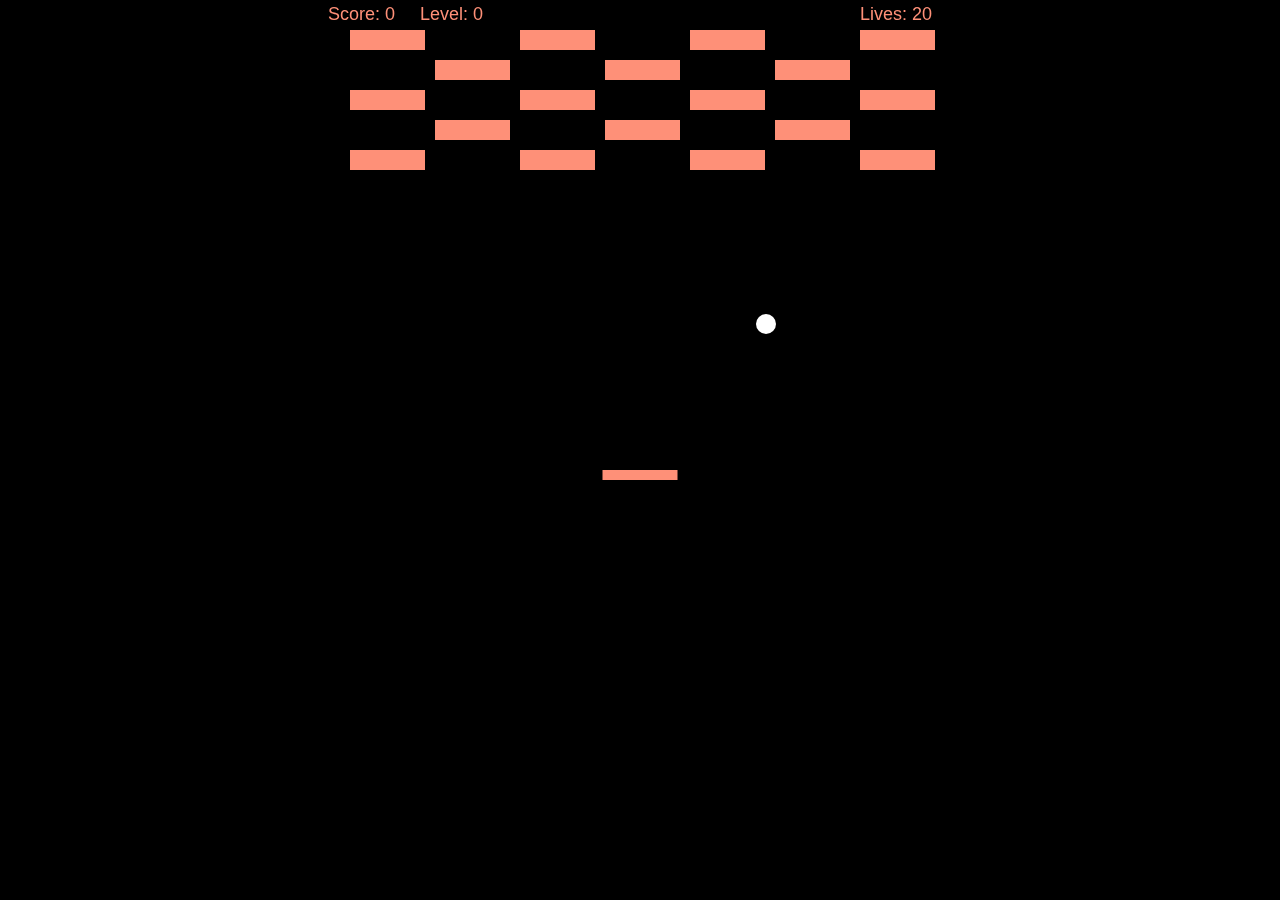
<file: Juego/index.html>
<!DOCTYPE html>
<html>
<head>
    <meta charset="utf-8" />
    <title>Gamedev Canvas Workshop - lesson 10: finishing up</title>
    <style>* { padding: 0; margin: 0; } canvas { background: #eee; display: block; margin: 0 auto; }</style>
</head>
<body bgcolor="black">

<canvas id="myCanvas" width="640" height="480" ></canvas>

<script>
	//var audio = new Audio('audio_file.mp3');
	//audio.play();

    var canvas = document.getElementById("myCanvas");
    //document.getElementById("myCanvas").style.background="url('http://www.internalvoices.org/transfile/big/4/40269_retro-gaming-wallpaper.jpg')";
    
	var arrayBackground=["url('http://www.internalvoices.org/transfile/big/4/40269_retro-gaming-wallpaper.jpg')","url('http://k41.kn3.net/taringa/4/4/7/4/1/5/9/file_mon/C46.jpg?4778')","url('http://k42.kn3.net/taringa/4/4/7/4/1/5/9/file_mon/45B.jpg?6940')"];
    var arrayColors=["#FE9078","#19A6C5","#0BB818"]; 
    var level=0;
    var op=0;
    
    var ctx = canvas.getContext("2d");
    var ballRadius = 10;
    var x = canvas.width/2;
    var y = canvas.height-30;
    var dx = 3;
    var dy = -3;
    var paddleHeight = 10;
    var paddleWidth = 75;
    var paddleX = (canvas.width-paddleWidth)/2;
    var rightPressed = false;
    var leftPressed = false;
    var brickRowCount = 7;
    var brickColumnCount = 5;
    var brickWidth = 75;
    var brickHeight = 20;
    var brickPadding = 10;
    var brickOffsetTop = 30;
    var brickOffsetLeft = 30;
    var score = 0;
    var lives = 20;
    var bricks = [];
    var numBricks=0;
    var band=1;
    var cont=0;
/*
	statusBricks();
	*/
    
	for(var c=0; c<brickColumnCount; c++) {
    	bricks[c] = [];
        for(var r=0; r<brickRowCount; r++) {
        	switch(level){
        		case 0:
		        	if (band){
		            	bricks[c][r] = { x: 0, y: 0, status: 1 };
		            	numBricks++;
		            }
		            else{
		            	bricks[c][r] = { x: 0, y: 0, status: 0 };
		            }
		            band=(!band);
		            break;
		        
		        	/*
		        default:
		        	bricks[c][r] = { x: 0, y: 0, status: 1 };
		        	numBricks++;
		        	*/
        	}
        	
    	}
	}

    document.addEventListener("keydown", keyDownHandler, false);
    document.addEventListener("keyup", keyUpHandler, false);
    document.addEventListener("mousemove", mouseMoveHandler, false);
    function keyDownHandler(e) {
        if(e.keyCode == 39) {
            rightPressed = true;
        }
        else if(e.keyCode == 37) {
            leftPressed = true;
        }
    }
    function keyUpHandler(e) {
        if(e.keyCode == 39) {
            rightPressed = false;
        }
        else if(e.keyCode == 37) {
            leftPressed = false;
        }
    }
    function mouseMoveHandler(e) {
        var relativeX = e.clientX - canvas.offsetLeft;
        if(relativeX > 0 && relativeX < canvas.width) {
            paddleX = relativeX - paddleWidth/2;
        }
    }
    function collisionDetection() {
        for(var c=0; c<brickColumnCount; c++) {
            for(var r=0; r<brickRowCount; r++) {
                var b = bricks[c][r];
                if(b.status == 1) {
                    /*
                    if(x > b.x && x < b.x+brickWidth && y > b.y && y < b.y+brickHeight)
                    */
                    if( x > b.x && x < b.x+brickWidth+(brickWidth/2) && y > b.y-(brickHeight/2) && y < b.y+brickHeight+(brickHeight/2)) 
                        
                        {
                        dy = -dy;
                        b.status = 0;
                        score++;
                        if(score == numBricks) {
                            alert("YOU WIN, CONGRATS!");
                            return 1;
                        }
                    }
                }
            }
        }
    }
    function drawBall() {
        ctx.beginPath();
        ctx.arc(x, y, ballRadius, 0, Math.PI*2);
        ctx.fillStyle ="#FFFFFF" ;
        ctx.fill();
        ctx.closePath();
    }
    function drawPaddle() {
        ctx.beginPath();
        ctx.rect(paddleX, canvas.height-paddleHeight, paddleWidth, paddleHeight);
        ctx.fillStyle = arrayColors[level];
        ctx.fill();
        ctx.closePath();
    }
    function drawBricks() {
        for(var c=0; c<brickColumnCount; c++) {
            for(var r=0; r<brickRowCount; r++) {
                if(bricks[c][r].status == 1) {
                    var brickX = (r*(brickWidth+brickPadding))+brickOffsetLeft;
                    var brickY = (c*(brickHeight+brickPadding))+brickOffsetTop;
                    bricks[c][r].x = brickX;
                    bricks[c][r].y = brickY;
                    ctx.beginPath();
                    ctx.rect(brickX, brickY, brickWidth, brickHeight);
                    ctx.fillStyle = arrayColors[level];
                    ctx.fill();
                    ctx.closePath();
                }
            }
        }
    }
    function drawScore() {
        ctx.font = "18x Arial";
        ctx.fillStyle = arrayColors[level];
        ctx.fillText("Score: "+score, 8, 20);
    }
    function drawLives() {
        ctx.font = "18px Arial";
        ctx.fillStyle = arrayColors[level];
        ctx.fillText("Lives: "+lives, canvas.width-100, 20);
    }

    function drawLevel() {
        ctx.font = "18px Arial";
        ctx.fillStyle = arrayColors[level];
        ctx.fillText("Level: "+level, 100, 20);
    }

    function statusBricks(){
           bricks=[];
       	for(var c=0; c<brickColumnCount; c++) {
        	bricks[c] = [];
	        for(var r=0; r<brickRowCount; r++) {
	        	switch(level){
			        case 1:
			        	if (cont%3==0){
							bricks[c][r] = { x: 0, y: 0, status: 1 };
							numBricks++;
			        	}
			        	else{
			        		bricks[c][r] = { x: 0, y: 0, status: 0 };
			        	}
			        	cont++;
			        	break; 
			        case 2:
			        	if (r%2==0){
							bricks[c][r] = { x: 0, y: 0, status: 1 };
							numBricks++;
			        	}
			        	else{
			        		bricks[c][r] = { x: 0, y: 0, status: 0 };
			        	}
			        	//cont++;
			        	break; 
	        	}
	        	
        	}
    	}
}

    function levelUp(){
        alert("Sube de nivel");
        level++;
        dx+=dx/2;
        dy+=dy/2;
        /*
		if(dx){
			dx-=2;
		}
		else{
			dx+=2;
		}
		if(dy){
			dy-=2;
		}
		else{
			dy+=2;
		}	*/
		x = canvas.width/2;
        y = canvas.height-30;
		cont=0;
        numBricks=0;
        lives+=10;
        brickColumnCount+=2;
        brickRowCount+=3;
        score=0;
        canvas.width+=280;
        canvas.height+=100;
        statusBricks();
    }



    function draw() {
    document.getElementById("myCanvas").style.width=canvas.width;
	document.getElementById("myCanvas").style.background= arrayBackground[level];
	//document.getElementById("myCanvas").style.background.width=100%;
        ctx.clearRect(0, 0, canvas.width, canvas.height);
        drawBricks();
        drawBall();
        drawPaddle();
        drawScore();
        drawLives();
		drawLevel();
        
        op=collisionDetection();
        if(op===1){
            levelUp();
        }

        if(level>2){
            alert("YOU WIN, CONGRATS!");
            document.location.reload();
        }
        if(x + dx > canvas.width-ballRadius || x + dx < ballRadius) {
            dx = -dx;
        }
        if(y + dy < ballRadius) {
            dy = -dy;
        }
        else if(y + dy > canvas.height-ballRadius) {
            if(x > paddleX && x < paddleX + paddleWidth) {
                dy = -dy;
            }
            else {
                lives--;
                if(!lives) {
                    alert("GAME OVER");
                    document.location.reload();
                }
                else {
                    x = canvas.width/2;
                    y = canvas.height-30;

                    //dx = 3;
			
				dy = -dy;
			

                    paddleX = (canvas.width-paddleWidth)/2;
                }
            }
        }
        if(rightPressed && paddleX < canvas.width-paddleWidth) {
            paddleX += 7;
        }
        else if(leftPressed && paddleX > 0) {
            paddleX -= 7;
        }
        x += dx;
        y += dy;
        requestAnimationFrame(draw);
    }
    draw();
</script>

</body>
</html>
</file>
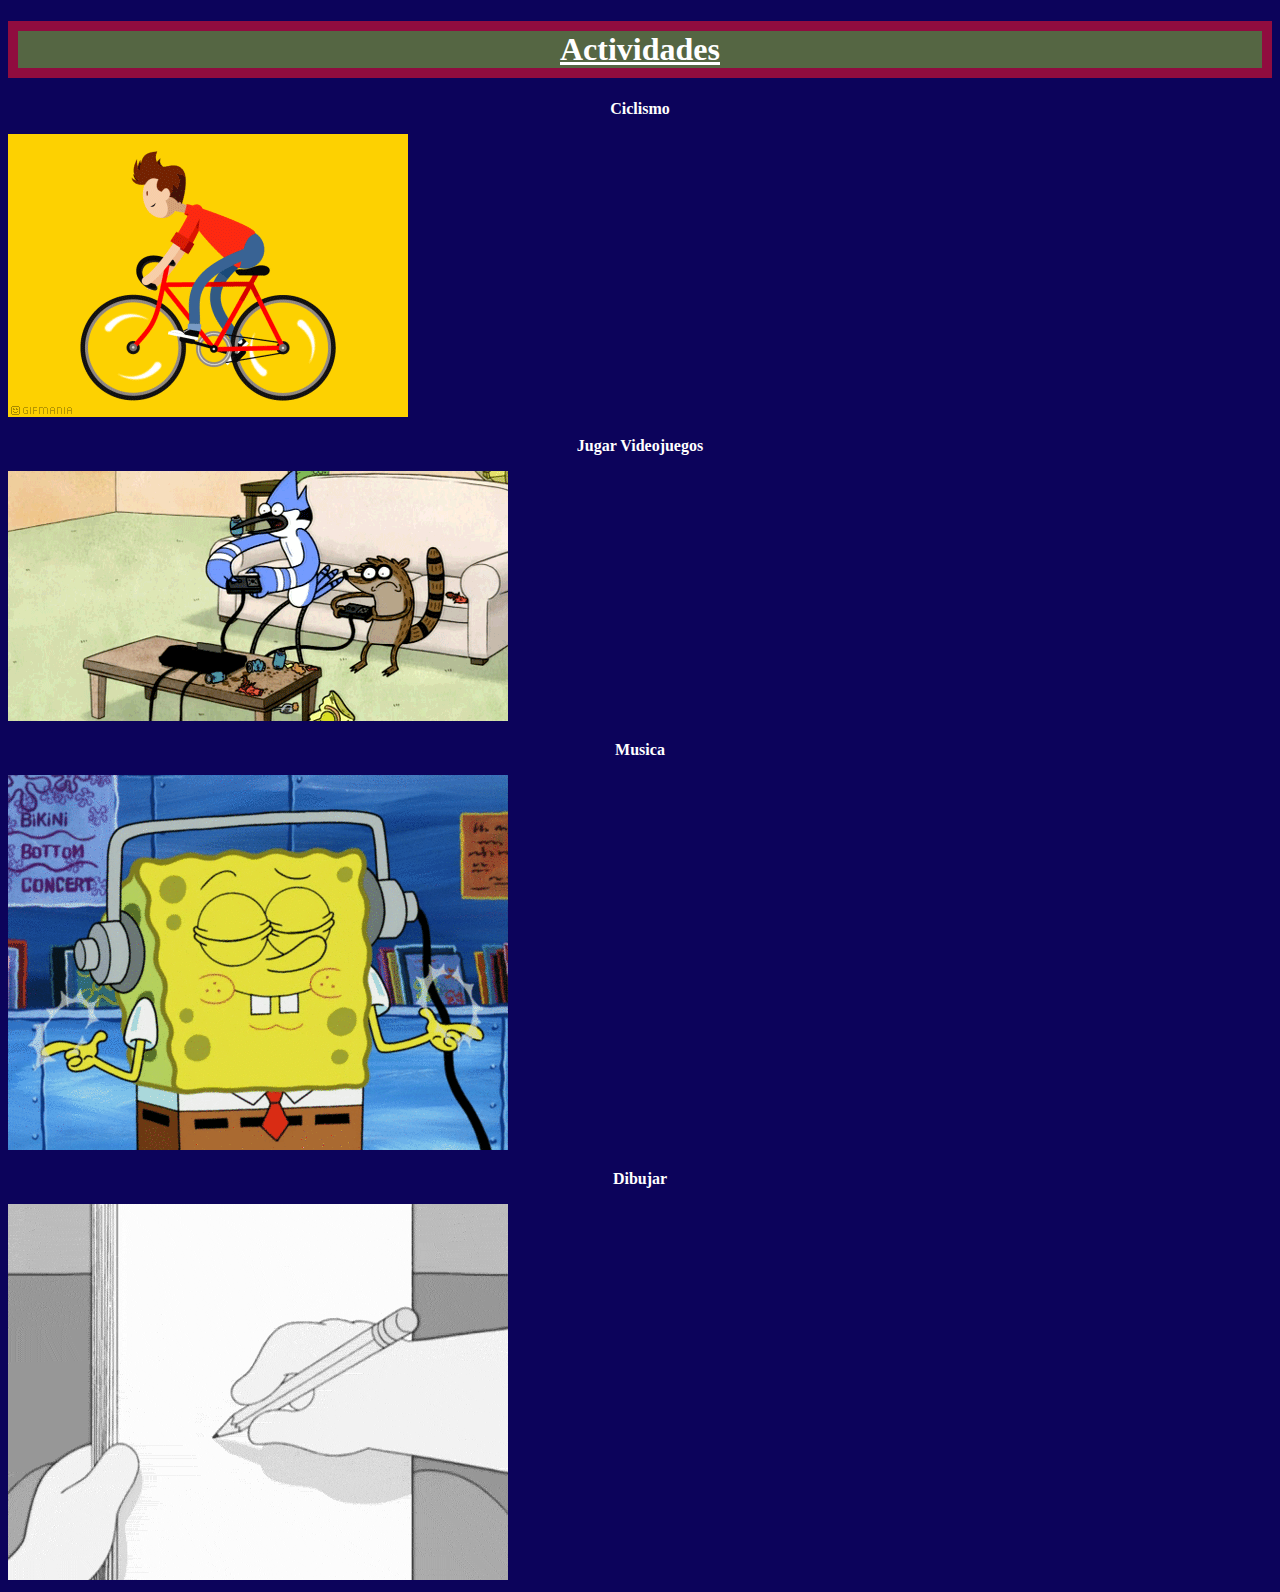
<file: Actividades.html>
<!DOCTYPE html>
<html>
<head>
	<title>Actividades</title>	
	<link rel="stylesheet" type="text/css" href="estilo.css">

</head>
<body>
	<h1 align="Center"><u> Actividades</u></h1>
	<p align="Center"> <strong>Ciclismo</strong></p>
	<img src="Imagenes/Ciclismo.jpg"/>	
	<p align="Center"> <strong>Jugar Videojuegos</strong></p>
	<img src="Imagenes/Video.gif"/>	
	<p align="Center"> <strong>Musica</strong></p>
	<img src="Imagenes/Musica.gif"/>	
	<p align="Center"> <strong>Dibujar</strong></p>
	<img src="Imagenes/Dibujar.gif"/>	



</body>
</html>
</file>
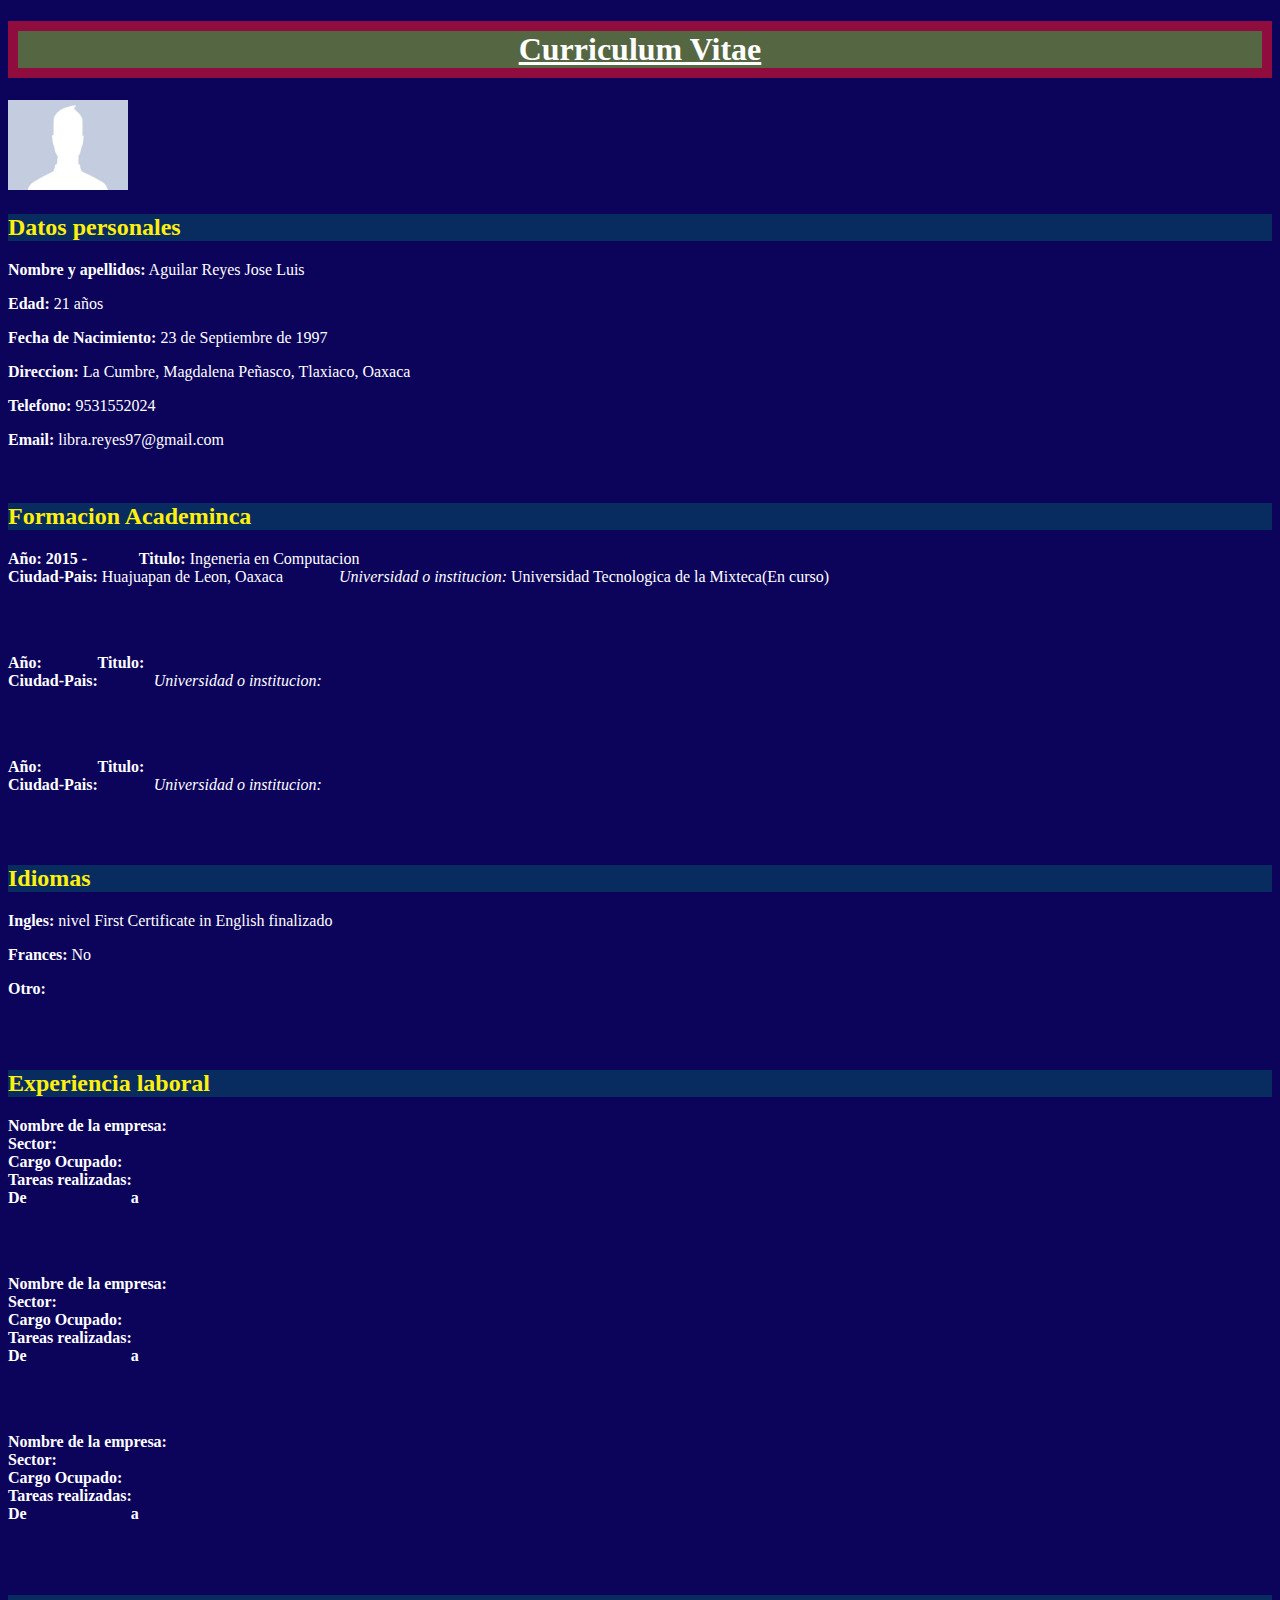
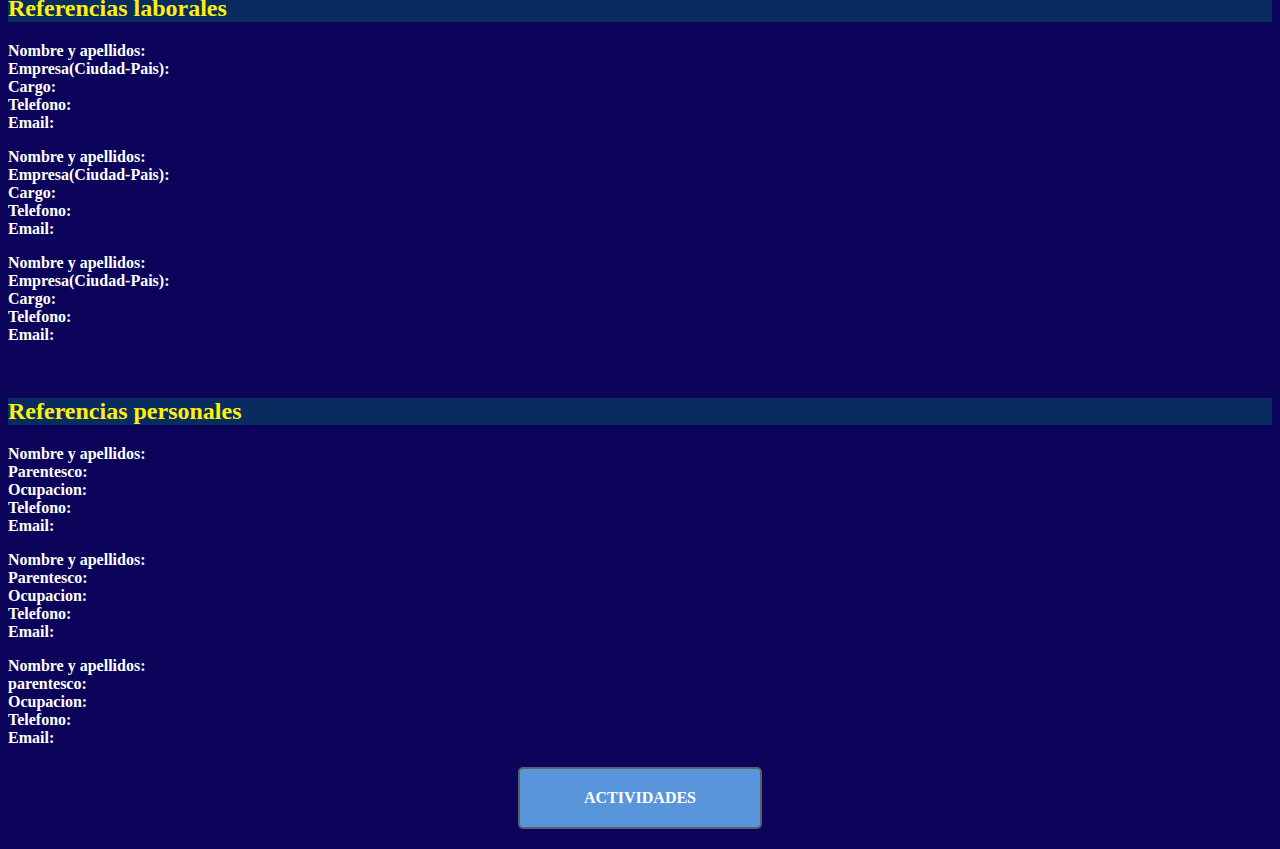
<file: Curriculum.html>
<!DOCTYPE html>
<html>
<head>
	<title>CURRICULUM VITAE</title>
	<link rel="stylesheet" type="text/css" href="estilo.css">

</head>
<body>
	<h1 align="Center"><u> Curriculum Vitae</u></h1>
	
	<img src="perfil.jpg" width="120" height="90">


	<h2>Datos personales</h2>
	<p><b>Nombre y apellidos:</b> Aguilar Reyes Jose Luis</p>
	<p><b>Edad:</b> 21 años</p>
	<p><b>Fecha de Nacimiento:</b> 23 de Septiembre de 1997</p>
	<p><b>Direccion: </b>La Cumbre, Magdalena Peñasco, Tlaxiaco, Oaxaca</p>
	<p><b>Telefono:</b> 9531552024</p>
	<p><b>Email:</b> libra.reyes97@gmail.com</p>
	<br>
	<h2>Formacion Academinca</h2>
	<p><b>Año:   2015 -&nbsp;&nbsp;&nbsp;&nbsp;&nbsp;&nbsp;&nbsp;&nbsp;&nbsp;&nbsp;&nbsp;&nbsp;	Titulo:</b> Ingeneria en Computacion<br>
		<b>Ciudad-Pais: </b> Huajuapan de Leon, Oaxaca  &nbsp;&nbsp;&nbsp;&nbsp;&nbsp;&nbsp;&nbsp;&nbsp;&nbsp;&nbsp;&nbsp;&nbsp;<i> Universidad o institucion:</i>  Universidad Tecnologica de la Mixteca(En curso)</p>
	<br>
	<br>
	<p><b>Año:   &nbsp;&nbsp;&nbsp;&nbsp;&nbsp;&nbsp;&nbsp;&nbsp;&nbsp;&nbsp;&nbsp;&nbsp;	Titulo:</b><br>
		<b>Ciudad-Pais:</b>    &nbsp;&nbsp;&nbsp;&nbsp;&nbsp;&nbsp;&nbsp;&nbsp;&nbsp;&nbsp;&nbsp;&nbsp; <i>Universidad o institucion:</i> </p>
	<br>
	<br>
	<p><b>Año:   &nbsp;&nbsp;&nbsp;&nbsp;&nbsp;&nbsp;&nbsp;&nbsp;&nbsp;&nbsp;&nbsp;&nbsp;	Titulo:</b><br>
		<b>Ciudad-Pais:</b>    &nbsp;&nbsp;&nbsp;&nbsp;&nbsp;&nbsp;&nbsp;&nbsp;&nbsp;&nbsp;&nbsp;&nbsp;<i> Universidad o institucion: </i></p>
	
	<br>
	<br>
	<h2>Idiomas<br></h2>
	<p><b>Ingles: </b>nivel First Certificate in English finalizado</p>
	<p><b>Frances:</b> No</p>
	<p><b>Otro:</b></p>
	<br>
	<br>
	<h2>Experiencia laboral</h2>
	<p><b>Nombre de la empresa: <br>Sector:<br>Cargo Ocupado:<br>Tareas realizadas:<br>De &nbsp;&nbsp;&nbsp;&nbsp;&nbsp;&nbsp;&nbsp;&nbsp;&nbsp;&nbsp;&nbsp;&nbsp;&nbsp;&nbsp;&nbsp;&nbsp;&nbsp;&nbsp;&nbsp;&nbsp;&nbsp;&nbsp;&nbsp;&nbsp; a&nbsp;&nbsp;&nbsp;&nbsp;&nbsp;&nbsp;&nbsp;&nbsp;&nbsp;&nbsp;&nbsp;&nbsp;&nbsp;&nbsp;&nbsp;&nbsp;&nbsp;&nbsp;&nbsp;&nbsp;&nbsp;&nbsp;&nbsp;&nbsp;</b></p>
	<br>
	<br>	
	<p><b>Nombre de la empresa: <br>Sector:<br>Cargo Ocupado:<br>Tareas realizadas:<br>De &nbsp;&nbsp;&nbsp;&nbsp;&nbsp;&nbsp;&nbsp;&nbsp;&nbsp;&nbsp;&nbsp;&nbsp;&nbsp;&nbsp;&nbsp;&nbsp;&nbsp;&nbsp;&nbsp;&nbsp;&nbsp;&nbsp;&nbsp;&nbsp; a&nbsp;&nbsp;&nbsp;&nbsp;&nbsp;&nbsp;&nbsp;&nbsp;&nbsp;&nbsp;&nbsp;&nbsp;&nbsp;&nbsp;&nbsp;&nbsp;&nbsp;&nbsp;&nbsp;&nbsp;&nbsp;&nbsp;&nbsp;&nbsp;</b></p>
	<br>
	<br>	
	<p><b>Nombre de la empresa: <br>Sector:<br>Cargo Ocupado:<br>Tareas realizadas:<br>De &nbsp;&nbsp;&nbsp;&nbsp;&nbsp;&nbsp;&nbsp;&nbsp;&nbsp;&nbsp;&nbsp;&nbsp;&nbsp;&nbsp;&nbsp;&nbsp;&nbsp;&nbsp;&nbsp;&nbsp;&nbsp;&nbsp;&nbsp;&nbsp; a&nbsp;&nbsp;&nbsp;&nbsp;&nbsp;&nbsp;&nbsp;&nbsp;&nbsp;&nbsp;&nbsp;&nbsp;&nbsp;&nbsp;&nbsp;&nbsp;&nbsp;&nbsp;&nbsp;&nbsp;&nbsp;&nbsp;&nbsp;&nbsp;</b></p>
	<br>
	<br>	
	<h2>Referencias laborales</h2>
	<b><p>Nombre y apellidos:<br>Empresa(Ciudad-Pais):<br>Cargo:<br>Telefono:<br>Email:<br></p>
	<p>Nombre y apellidos:<br>Empresa(Ciudad-Pais):<br>Cargo:<br>Telefono:<br>Email:<br></p>
	<p>Nombre y apellidos:<br>Empresa(Ciudad-Pais):<br>Cargo:<br>Telefono:<br>Email:<br></p></b>
	<br>
	<h2>Referencias personales</h2>
	<b><p>Nombre y apellidos:<br>Parentesco:<br>Ocupacion:<br>Telefono:<br>Email:<br></p>
	<p>Nombre y apellidos:<br>Parentesco:<br>Ocupacion:<br>Telefono:<br>Email:<br></p>
	<p>Nombre y apellidos:<br>parentesco:<br>Ocupacion:<br>Telefono:<br>Email:<br></p></b>
	
	 <a class='button' href="Actividades.html"> ACTIVIDADES</a> 

</body>
</html>
</file>
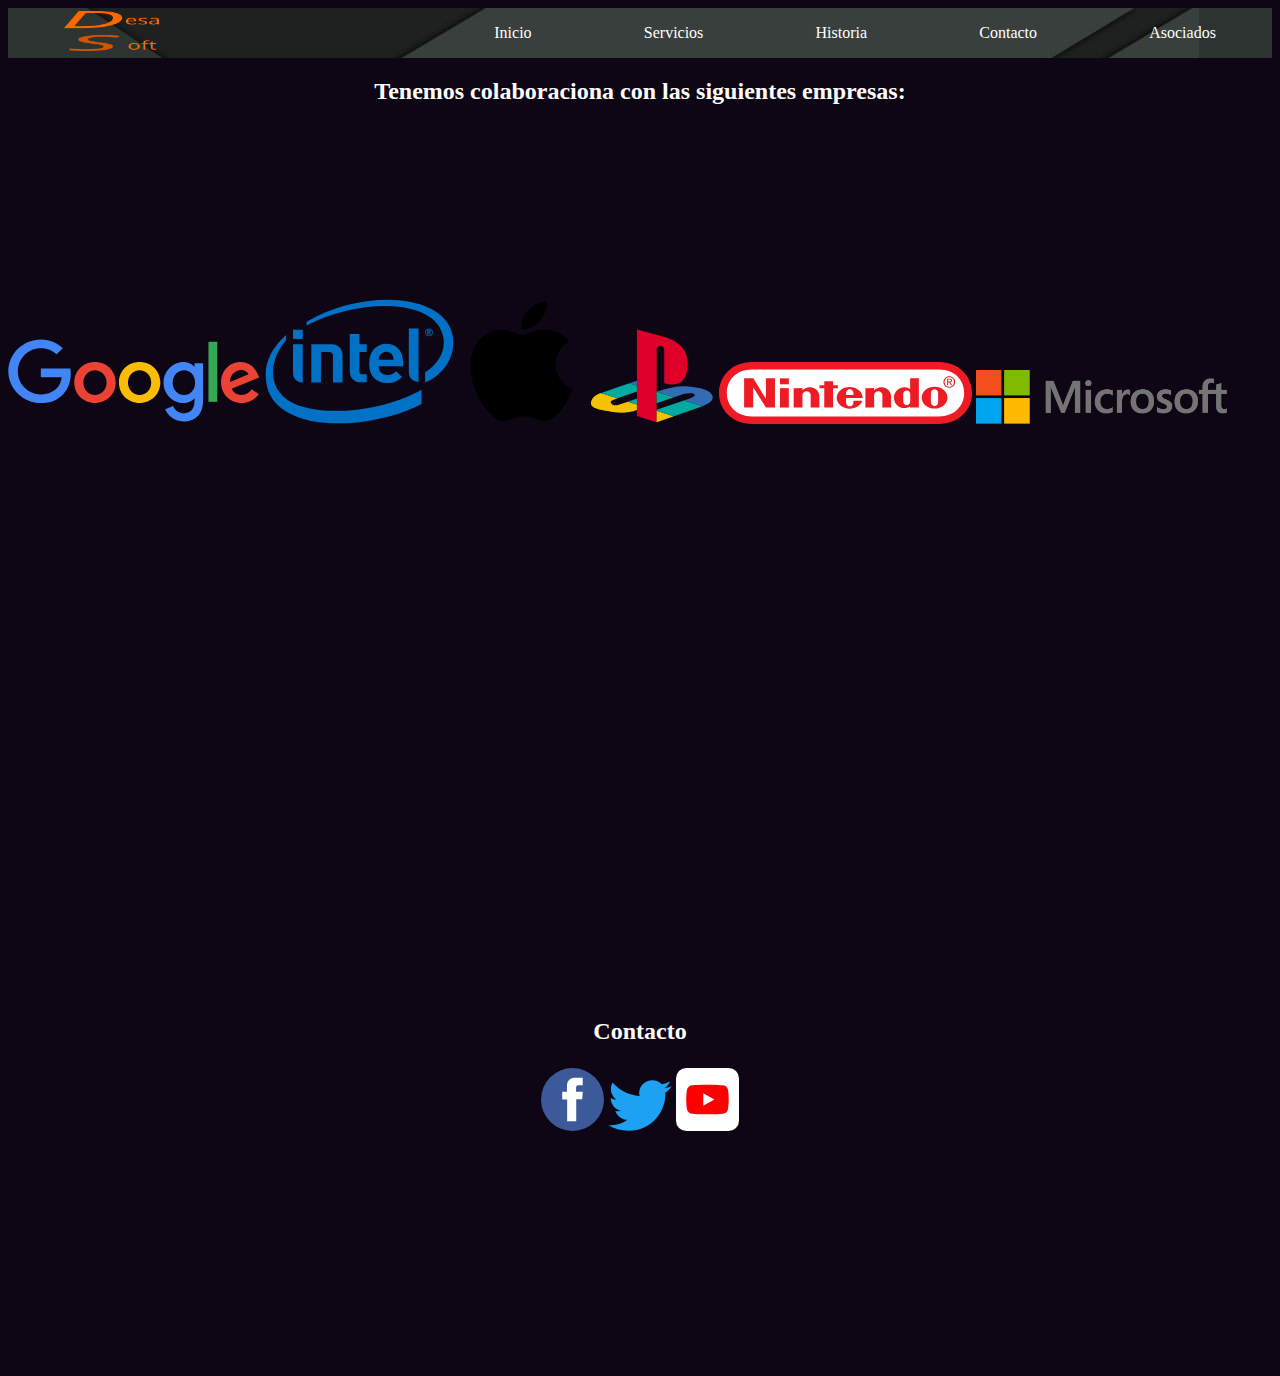
<file: Entrega-Parcial1/PaginaWeb/Asociados.html>
<!DOCTYPE html>
<html lang="es">
<head >
    <meta charset="UTF-8">
    <title>Asociados</title>
    <link rel="stylesheet" href="styles.css">
</head>
<body>
<div class="Menu">
    <div class="Logo"> <img src="Images/Logo.png" style="width: 30%"> </div>
    <div class="button"><a href="Principal.html" >Inicio</a> </div>
    <div class="button"><a href="Servicios.html">  Servicios</a></div>
    <div class="button"> <a href="Historia.html"> Historia </a></div>
    <div class="button"> <a href="#Conta"> Contacto </a></div>
    <div class="button">  <a href="Asociados.html">Asociados</a> </div>


</div>

<div style="height: 20px; color: white"><h2 align="center"> Tenemos colaboraciona con las siguientes empresas:</h2></div>


<div style="width: auto; height: 200px"></div>
<div class="Asociacion">
    <a href="https://www.google.com"> <img src="Images/Google.svg" style="width: 20%"></a>
    <a href="https://www.intel.la"> <img src="Images/Intel-logo.svg" style="width: 15%"></a>
    <a href="https://www.apple.com/mx/"> <img src="Images/Apple.svg" style="width: 10%"></a>
    <a href="https://www.playstation.com/es-mx/"> <img src="Images/Playstation_logo_colour.svg" style="width: 10%"></a>
    <a href="https://www.nintendo.es/"> <img src="Images/Nintendo_red_logo.svg" style="width: 20%"></a>
    <a href="https://www.microsoft.com/es-mx"> <img src="Images/Microsoft.png" style="width: 20%"></a>


</div>



<div class="Contactanos" > <a name="Conta"><h2> Contacto</h2></a> <br/> <br/></div>
<div class="Cont2" align="center"> <a href="http://www.facebook.com" > <img src="Images/facebook-3.svg"> </a>
    <a href="http://www.twitter.com" > <img src="Images/Twitter_Bird.svg"> </a>
    <a href="http://www.youtube.com" > <img src="Images/YT.svg"> </a>
</div>




</body>
</html>
</file>
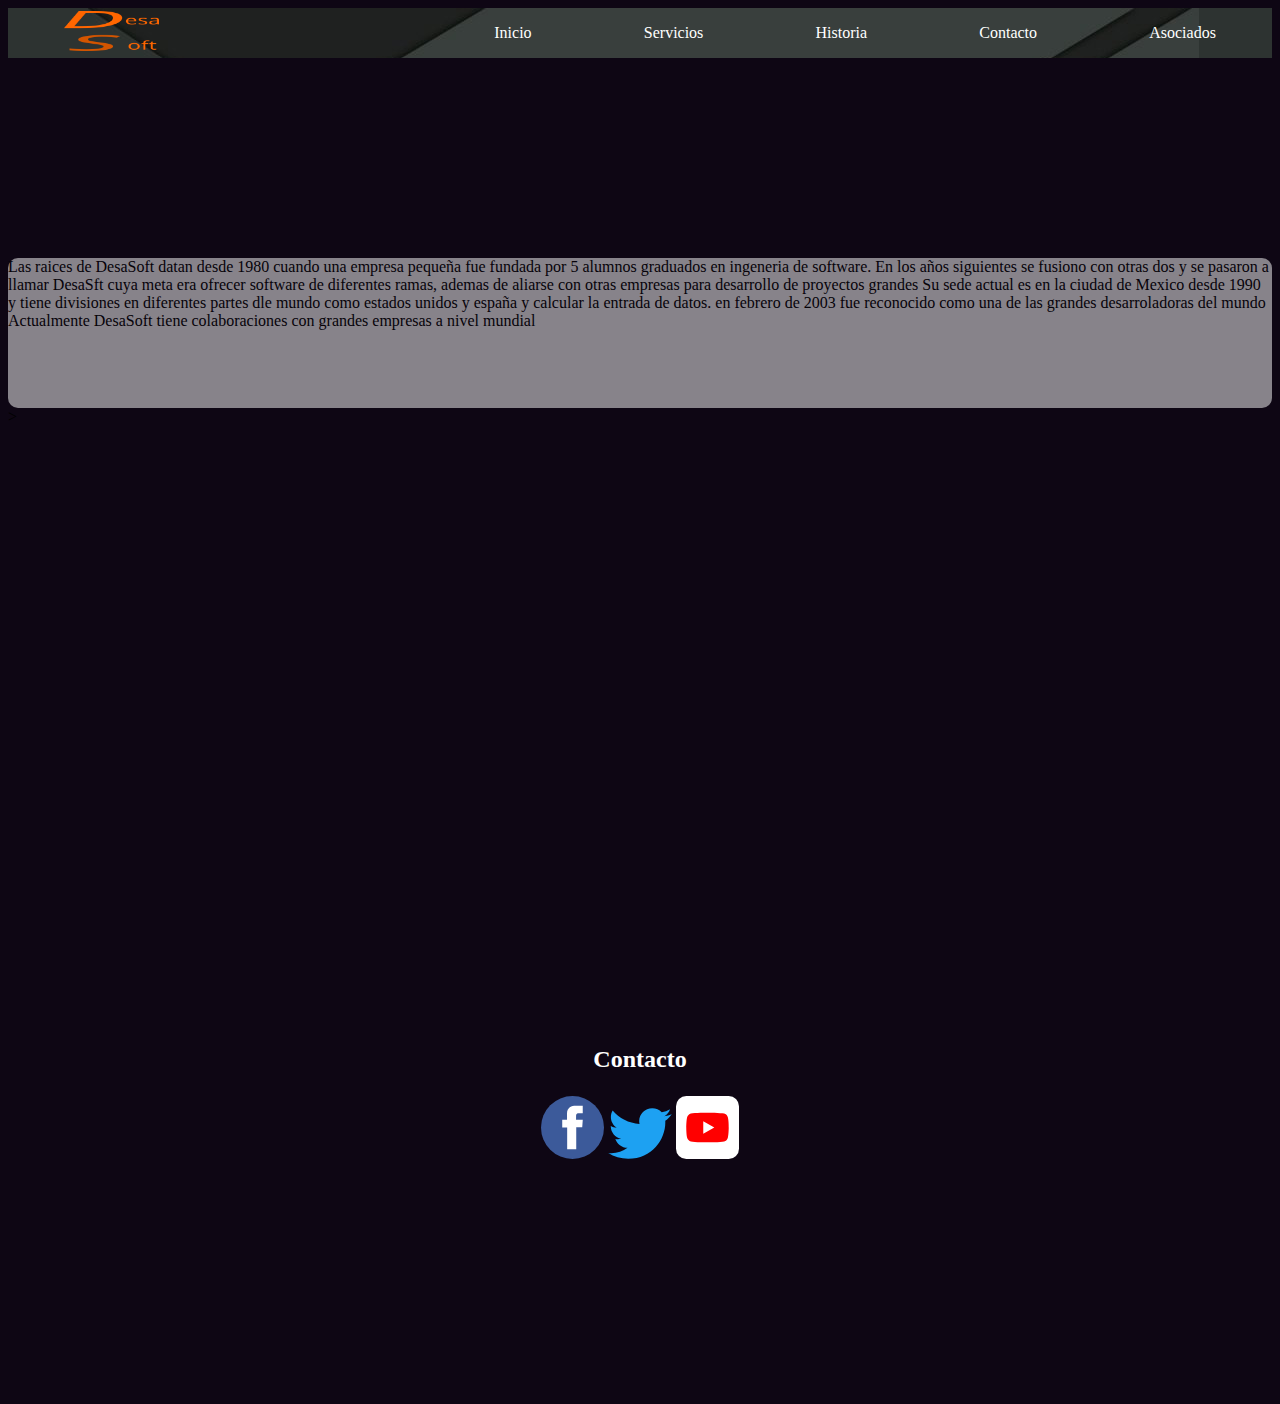
<file: Entrega-Parcial1/PaginaWeb/Historia.html>
<!DOCTYPE html>
<html lang="es">
<head >
    <meta charset="UTF-8">
    <title>Historia</title>
    <link rel="stylesheet" href="styles.css">
</head>
<body>
<div class="Menu">
    <div class="Logo"> <img src="Images/Logo.png" style="width: 30%"> </div>
    <div class="button"><a href="Principal.html" >Inicio</a> </div>
    <div class="button"><a href="Servicios.html">  Servicios</a></div>
    <div class="button"> <a href="Historia.html"> Historia </a></div>
    <div class="button"> <a href="#Conta"> Contacto </a></div>
    <div class="button">  <a href="Asociados.html">Asociados</a> </div>


</div>
<div style="width: auto; height: 200px"></div>

<div class="Texto1">  Las raices de DesaSoft datan desde 1980 cuando una empresa pequeña fue fundada por 5 alumnos graduados en ingeneria de software.
    En los años siguientes se fusiono con otras dos y se pasaron a llamar DesaSft cuya meta era ofrecer software de diferentes ramas,
    ademas de aliarse con otras empresas para desarrollo de proyectos grandes

    Su sede actual es en la ciudad de Mexico desde 1990 y tiene divisiones en diferentes partes dle mundo como estados unidos y españa y calcular la entrada de datos.

    en febrero de 2003 fue reconocido como una de las grandes desarroladoras del mundo

    Actualmente DesaSoft tiene colaboraciones con grandes empresas a nivel mundial </div>>

<div style="width: auto; height: 600px"></div>

<div class="Contactanos" > <a name="Conta"><h2> Contacto</h2></a> <br/> <br/></div>
<div class="Cont2" align="center"> <a href="http://www.facebook.com" > <img src="Images/facebook-3.svg"> </a>
    <a href="http://www.twitter.com" > <img src="Images/Twitter_Bird.svg"> </a>
    <a href="http://www.youtube.com" > <img src="Images/YT.svg"> </a>
</div>



</body>
</html>
</file>
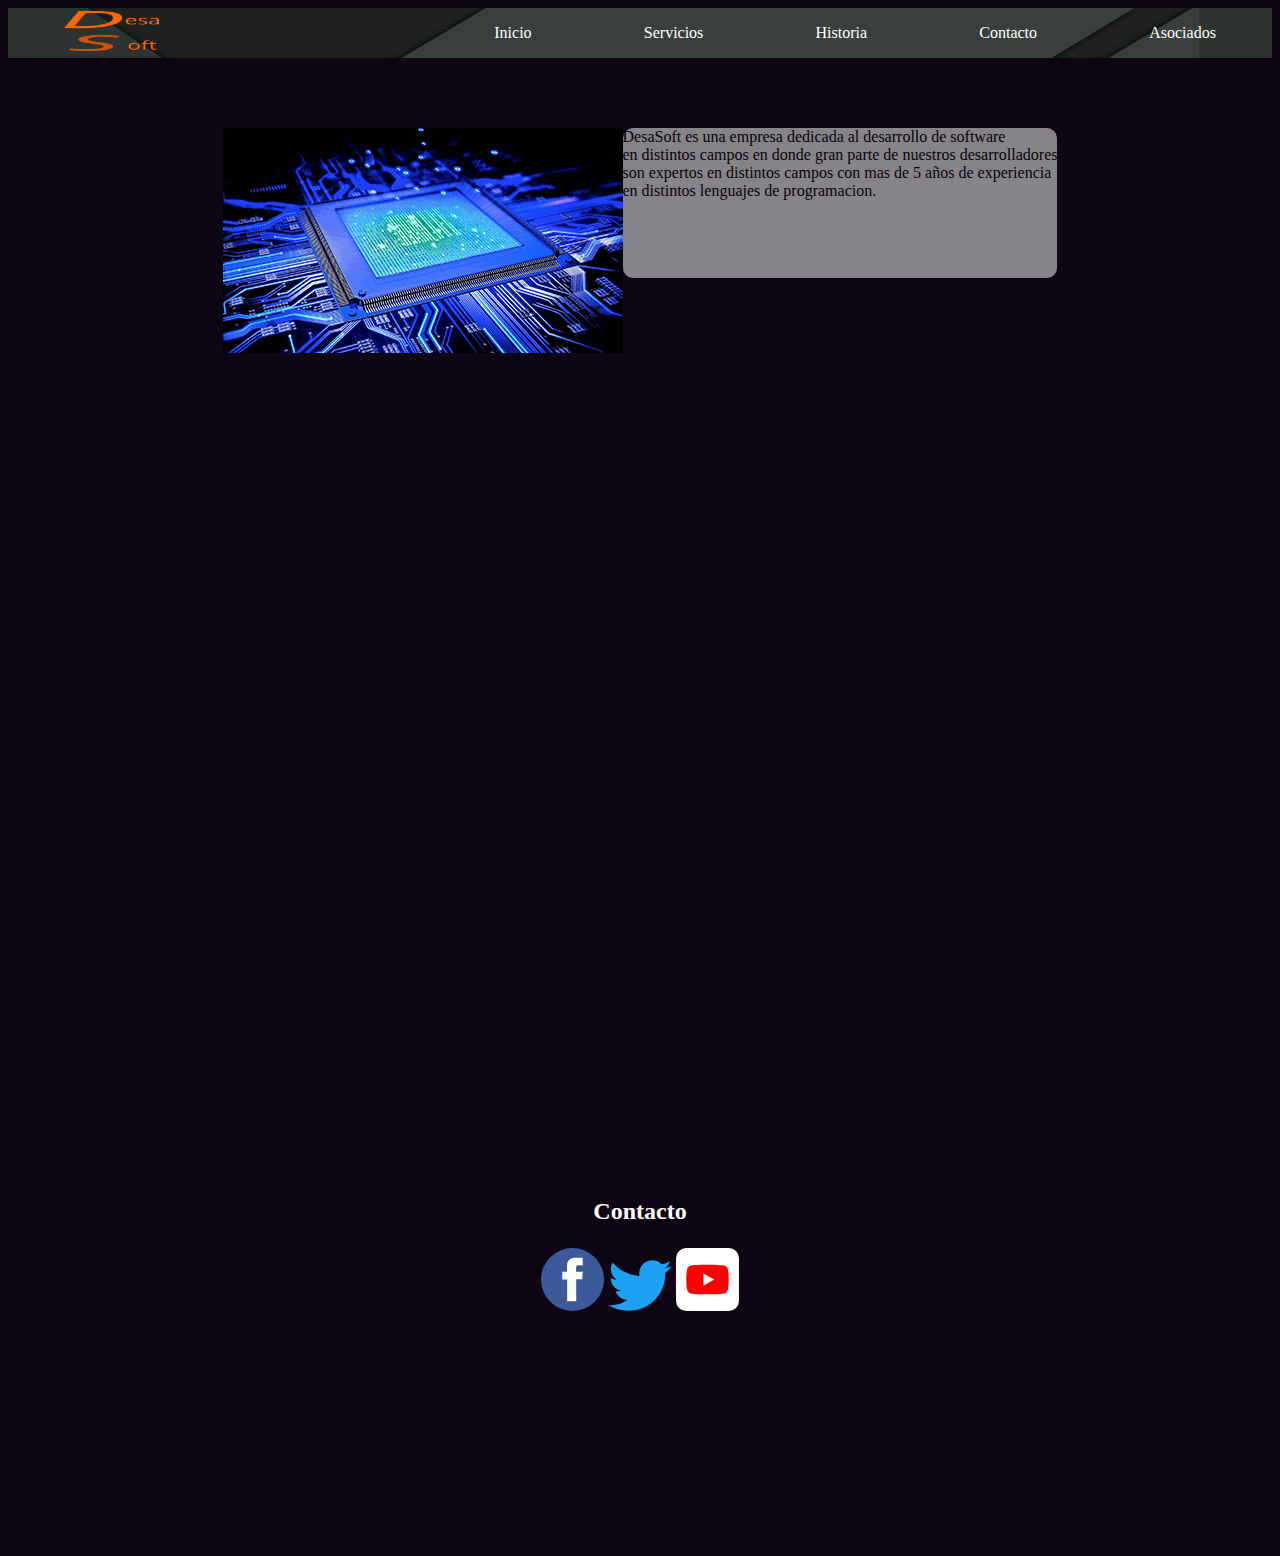
<file: Entrega-Parcial1/PaginaWeb/Principal.html>
<!DOCTYPE html>
<html lang="es">
<head >
    <meta charset="UTF-8">
    <title>Inicio</title>
    <link rel="stylesheet" href="styles.css">
</head>
<body>
<div class="Menu">
    <div class="Logo"> <img src="Images/Logo.png" style="width: 30%"> </div>
    <div class="button"><a href="Principal.html" >Inicio</a> </div>
    <div class="button"><a href="Servicios.html">  Servicios</a></div>
    <div class="button"> <a href="Historia.html"> Historia </a></div>
    <div class="button"> <a href="#Conta"> Contacto </a></div>
    <div class="button"> <a href="Asociados.html"> Asociados </a></div>


</div>
<div class="Principal" >
<div class="cuerpo3">
    <div class="Imagen"> <img src="Images/Imagen.gif" style="width: 100%"></div>
    <div class="Texto1"> DesaSoft es una empresa dedicada al desarrollo de software <br/>en distintos campos
        en donde gran parte de nuestros desarrolladores <br/>son expertos en distintos campos con mas de 5 años de experiencia<br/>
        en distintos lenguajes de programacion.
    </div>
</div>
</div>
<div style="height: 500px"></div>

<div class="Contactanos" > <a name="Conta"><h2> Contacto</h2></a> <br/> <br/></div>
<div class="Cont2" align="center"> <a href="http://www.facebook.com" > <img src="Images/facebook-3.svg"> </a>
    <a href="http://www.twitter.com" > <img src="Images/Twitter_Bird.svg"> </a>
    <a href="http://www.youtube.com" > <img src="Images/YT.svg"> </a>
</div>



</body>
</html>
</file>
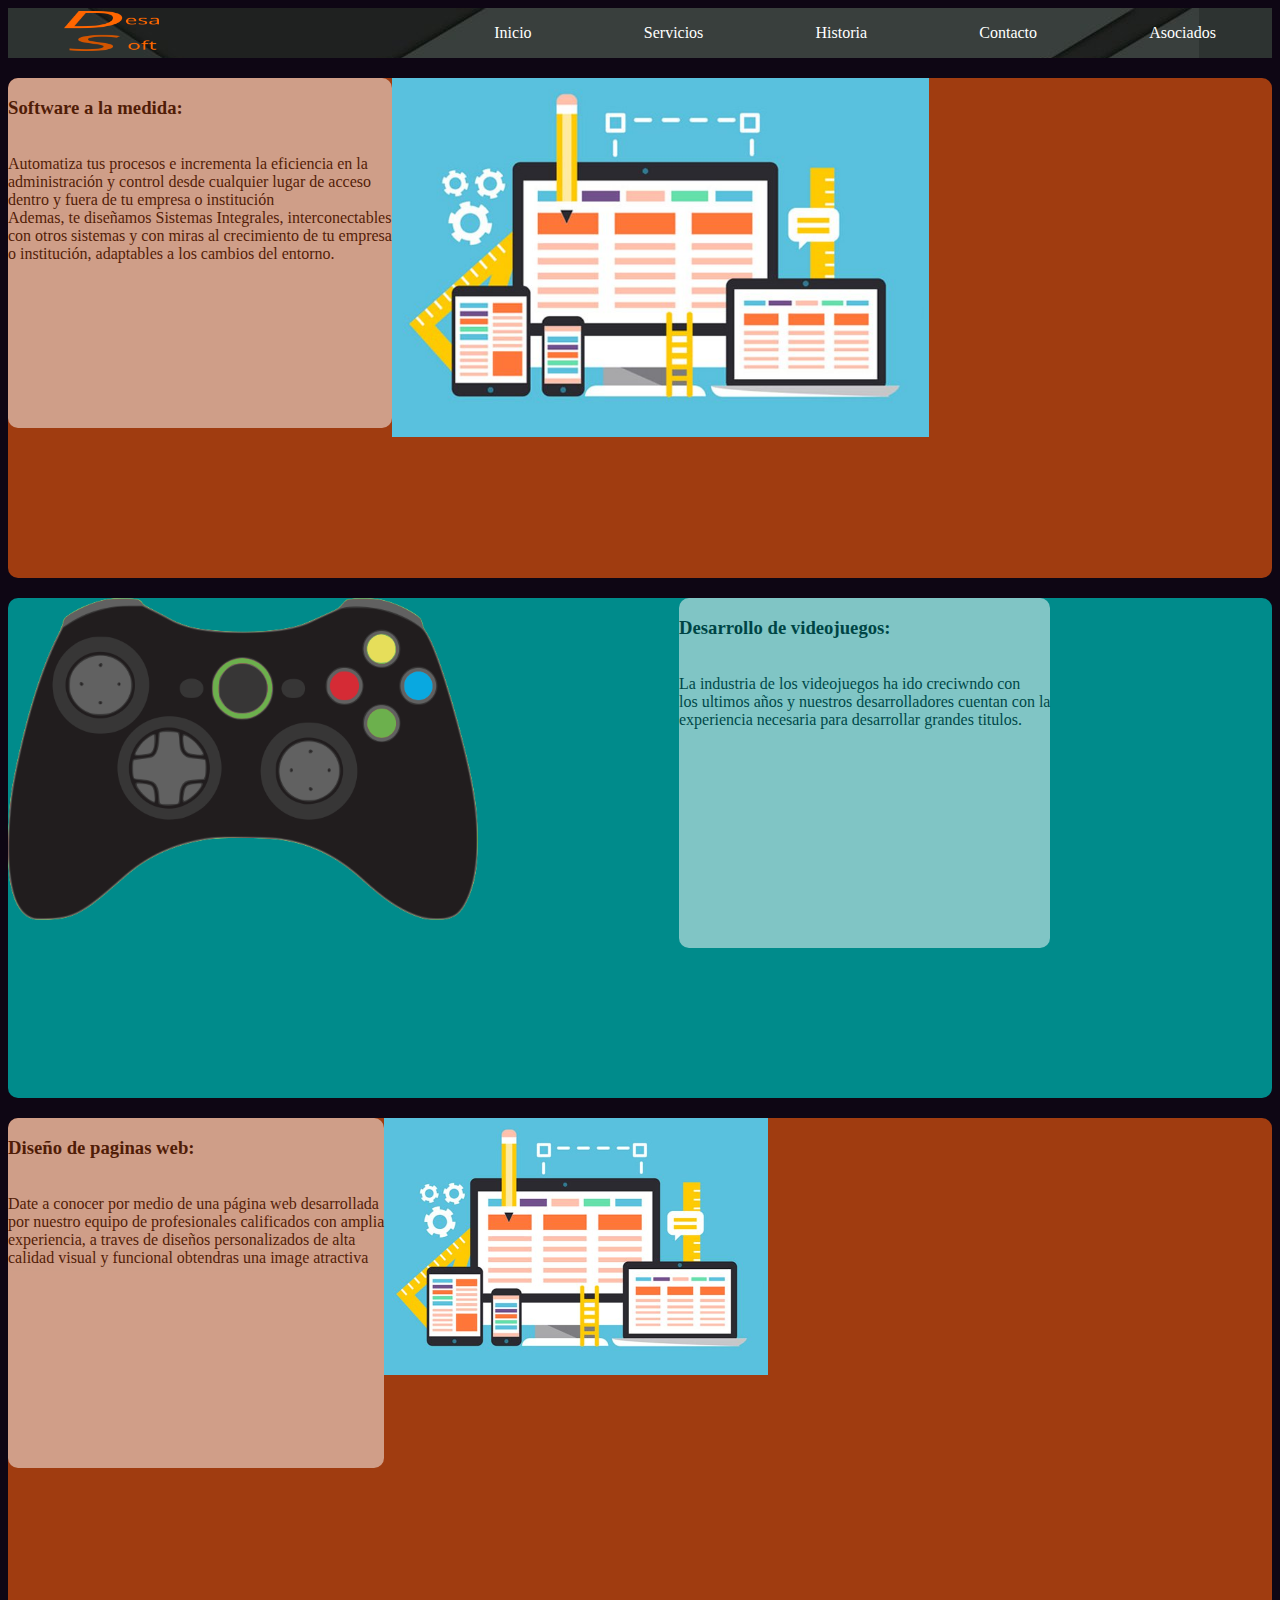
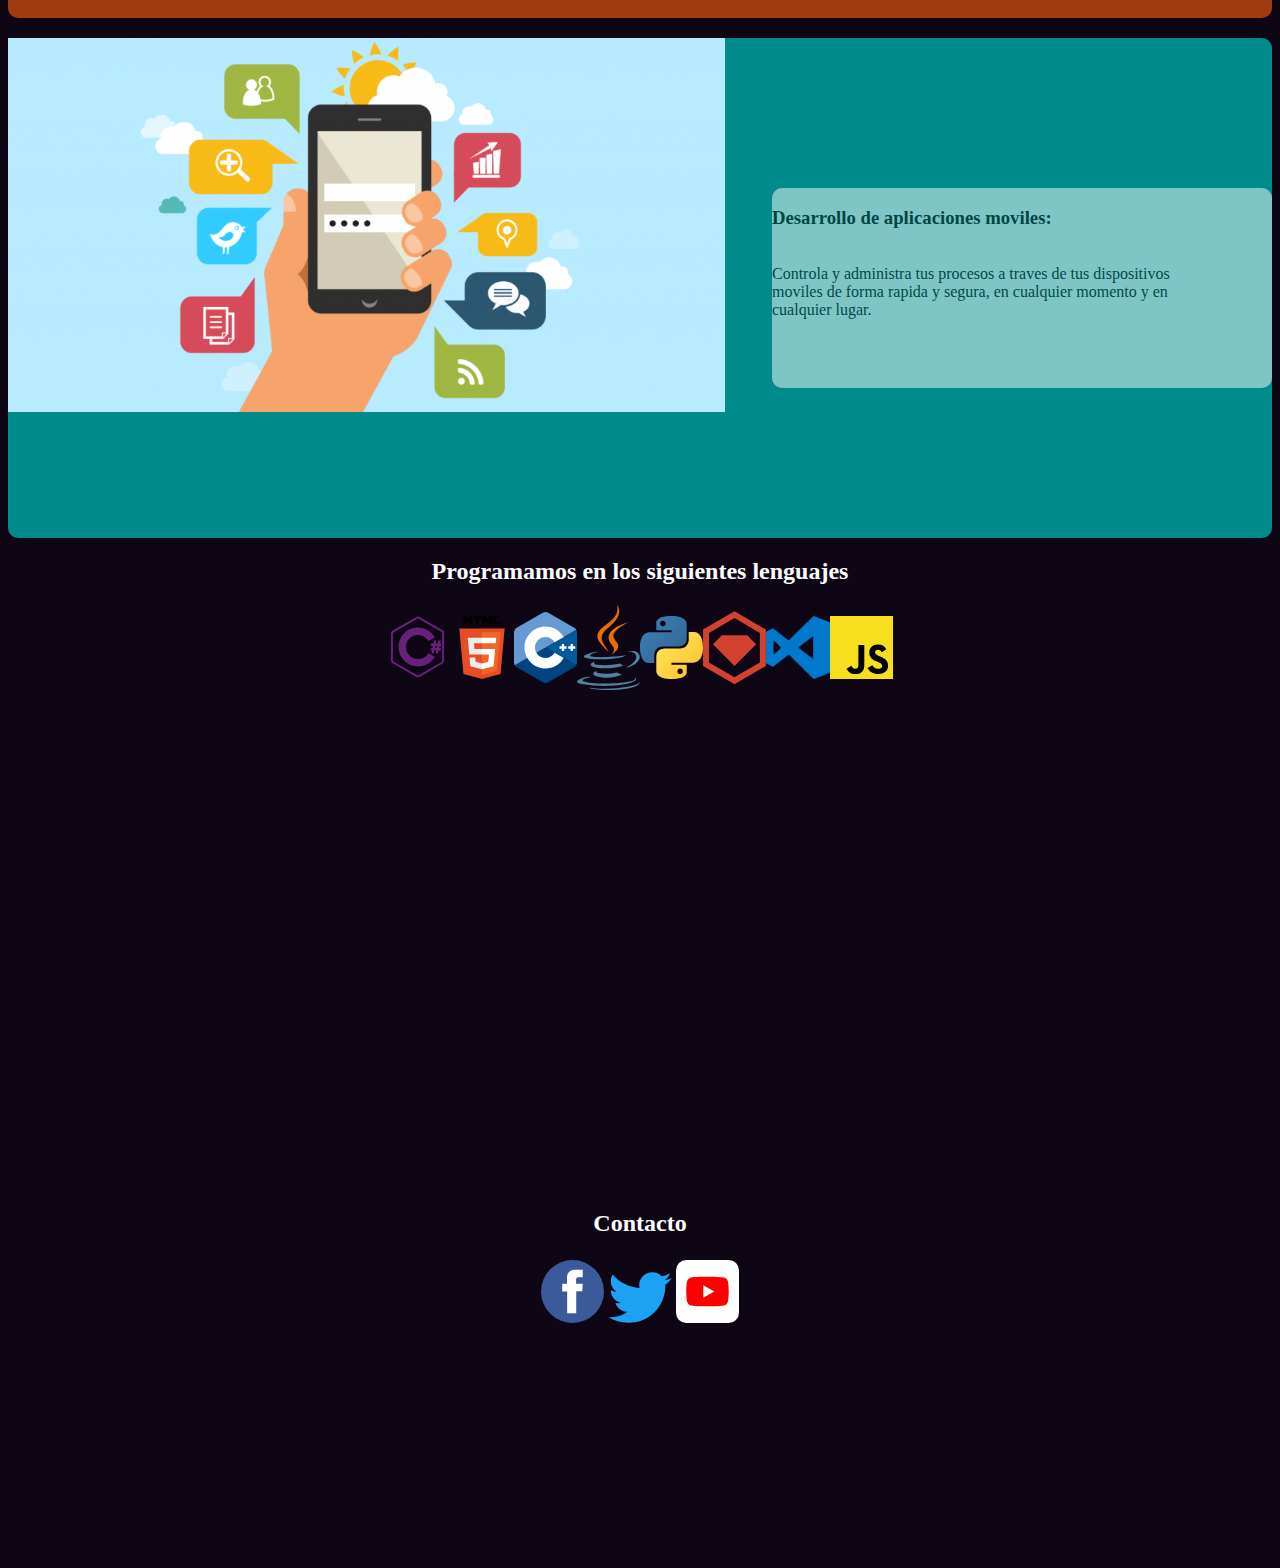
<file: Entrega-Parcial1/PaginaWeb/Servicios.html>
<!DOCTYPE html>
<html lang="es">
<head >
    <meta charset="UTF-8">
    <title>Servicios</title>
    <link rel="stylesheet" href="styles.css">
</head>
<body>
<div class="Menu">
    <div class="Logo"> <img src="Images/Logo.png" style="width: 30%"> </div>
    <div class="button"><a href="Principal.html" >Inicio</a> </div>
    <div class="button"><a href="Servicios.html">  Servicios</a></div>
    <div class="button"> <a href="Historia.html"> Historia </a></div>
    <div class="button"> <a href="#Conta"> Contacto </a></div>
    <div class="button"> <a href="Asociados.html"> Asociados </a> </div>

</div>


<div class="cuerpo">
    <div class="Texto2" > <h3>Software a la medida:</h3><br/>Automatiza tus procesos e incrementa la eficiencia en la <br/>
        administración y control desde cualquier lugar de acceso <br/>dentro y fuera de tu empresa o institución<br/>
        Ademas, te diseñamos Sistemas Integrales, interconectables <br/>con otros sistemas y con miras al crecimiento de tu empresa <br/>
        o institución, adaptables a los cambios del entorno.
        <br/>
    </div>
    <div class="Imagen"> <img src="Images/WebDesign.jpg" style="width: 70%"></div>
</div>

<div class="cuerpo2">

    <div class="Imagen"> <img src="Images/Juegos.png" style="width: 70%"></div>

    <div class="Texto2" > <h3>Desarrollo de videojuegos:</h3> <br/>La industria de los videojuegos
        ha ido creciwndo con<br/>
        los ultimos años y nuestros desarrolladores cuentan con la <br/>
        experiencia necesaria para desarrollar grandes titulos.
    </div>
</div>


<div class="cuerpo">
    <div class="Texto2" > <h3>Diseño de paginas web:</h3><br/>Date a conocer por medio de una página web
        desarrollada <br/>por nuestro  equipo de profesionales calificados con amplia<br/> experiencia, a traves de
        diseños personalizados de alta<br/> calidad visual y funcional obtendras una image atractiva
        <br/>
    </div>
    <div class="Imagen"> <img src="Images/WebDesign.jpg" style="width: 50%"></div>
</div>

<div class="cuerpo2">

    <div class="Imagen"> <img src="Images/APP.png" style="width: 70%"></div>

    <div class="Texto1" style="width: 500px;height: 200px"> <h3>Desarrollo de aplicaciones moviles:</h3><br/>Controla y administra tus
        procesos a traves de tus dispositivos<br/> moviles de forma rapida y segura, en cualquier momento y en <br>
        cualquier lugar.
    </div>
</div>


<h2 align="center" style="color: white">Programamos en los siguientes lenguajes</h2>

<div class="lenguajes">
    <img src="Images/Csharp.svg">
    <img src="Images/Html.svg">
    <img src="Images/ISO_C++_Logo.svg">
    <img src="Images/java-seeklogo.com.svg">
    <img src="Images/Python-logo-notext.svg">
    <img src="Images/rubygems-seeklogo.com.svg">
    <img src="Images/visual.png">
    <img src="Images/Unofficial_JavaScript_logo_2.svg">

</div>


<div style="height: 500px"></div>

<div class="Contactanos" > <a name="Conta"><h2> Contacto</h2></a> <br/> <br/></div>
<div class="Cont2" align="center"> <a href="http://www.facebook.com" > <img src="Images/facebook-3.svg"> </a>
    <a href="http://www.twitter.com" > <img src="Images/Twitter_Bird.svg"> </a>
    <a href="http://www.youtube.com" > <img src="Images/YT.svg"> </a>
</div>




</body>
</html>
</file>
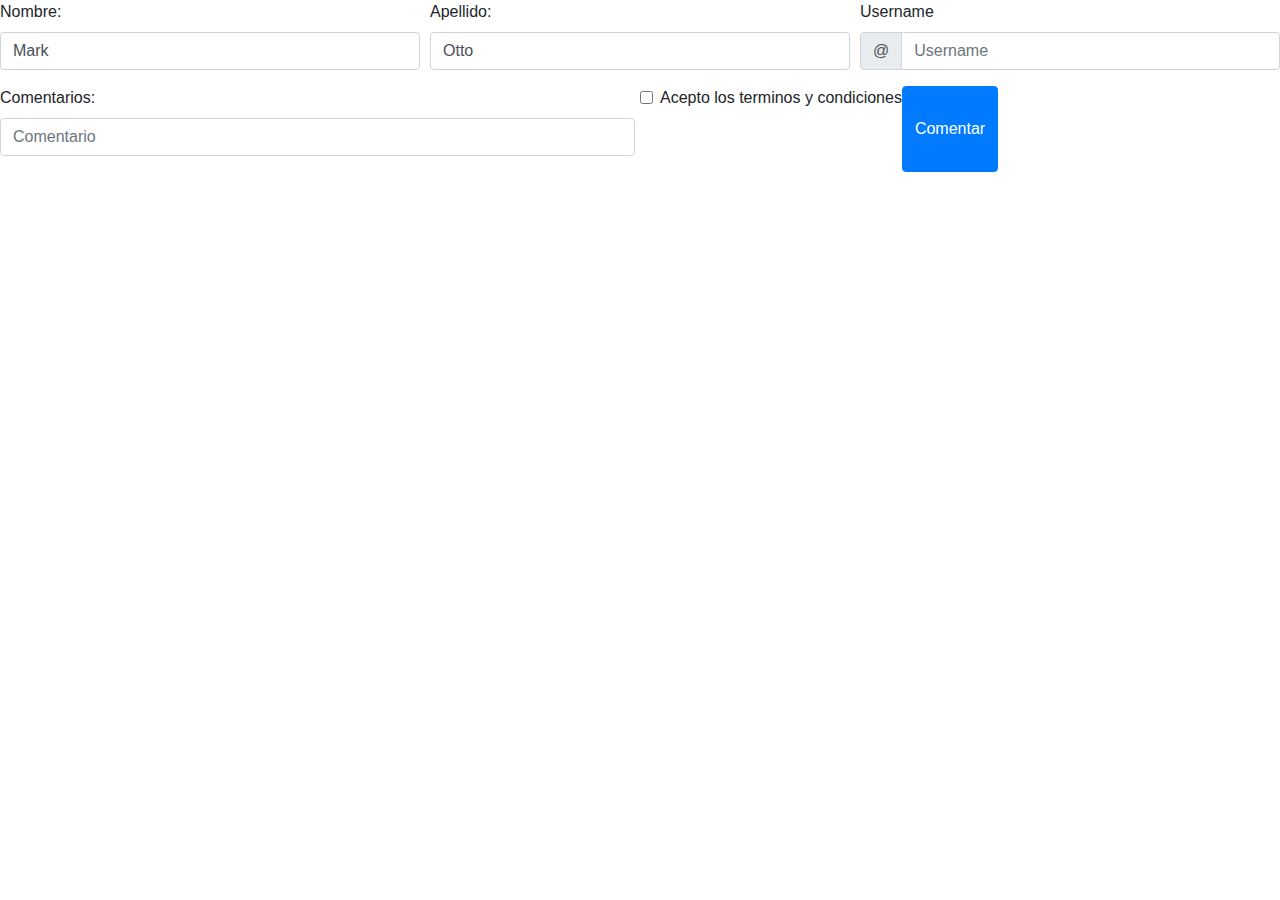
<file: Noticias/Noticias/Noticia1.html>
<!DOCTYPE html>
<html>
<head>
	<title>Noticia 1</title>
	<link rel="stylesheet" type="text/css" href="css/bootstrap.css">

</head>
<body>

<form>
  <div class="form-row">
    <div class="col-md-4 mb-3">
      <label for="validationDefault01">Nombre:</label>
      <input type="text" class="form-control" id="validationDefault01" placeholder="First name" value="Mark" required>
    </div>
    <div class="col-md-4 mb-3">
      <label for="validationDefault02">Apellido:</label>
      <input type="text" class="form-control" id="validationDefault02" placeholder="Last name" value="Otto" required>
    </div>
    <div class="col-md-4 mb-3">
      <label for="validationDefaultUsername">Username</label>
      <div class="input-group">
        <div class="input-group-prepend">
          <span class="input-group-text" id="inputGroupPrepend2">@</span>
        </div>
        <input type="text" class="form-control" id="validationDefaultUsername" placeholder="Username" aria-describedby="inputGroupPrepend2" required>
      </div>
    </div>
  </div>
  	<div class="form-row">
    <div class="col-md-6 mb-3">
      <label for="validationDefault03">Comentarios:</label>
      <input type="text" class="form-control" id="validationDefault03" placeholder="Comentario" required>
    </div>
    <div class="form-group">
    	<div class="form-check">
    	  <input class="form-check-input" type="checkbox" value="" id="invalidCheck2" required>
      		<label class="form-check-label" for="invalidCheck2">Acepto los terminos y condiciones</label>
    	</div>
  	</div>
  <button class="btn btn-primary" type="submit">Comentar</button>
</form>

    
</div>



</body>
</html>
</file>
<file: estilo.css>
html{
	background-color: #0C035B ;
	color: #FFFFFF;

}

p{
	border: 10px;
	color: #FFFFFF;

}

h2{
	background-color: #092C60;
	align-content: center;
	box-shadow: ;
	color: #FFF00F;

}

h1{
	background: #556643;
	border: 10px solid #900C3F;
	margin-top: 25px
	margin-bottom: 50px

}


.button:link,
button:visited{
	display:block;
	text-decoration: none;
	color: #FFF;
	background-color: #5995DA;
	font-weight: bold;
	padding: 20px;
	text-align: center;
	border: 2px solid #5D6063;
	border-radius: 5px;
	width: 200px;
	margin: 20px auto;
}

.button:hover,
.button:visited:hover{
	color: #FFF;
	background-color: #76AEED;

}

.button:active,
.button:visited:active{
	color: #FFF;
	background-color: #5995da;

}
</file>
<file: Entrega-Parcial1/PaginaWeb/styles.css>
html{
    background-color: #0e0614;
}

a{
    text-decoration: none;
    color: white;
}


.Principal{
    margin: 20px auto auto auto;
    display: flex;
    padding: auto;
    border: 100px;
    align-items: center;
    width: auto;
    height: 600px;
}

.button:link,
.button:visited{
    display: flex;
    text-decoration: none;
    color: #fff;
    font-weight: bold;
    text-align: center;
    width: 150px;
    height: 50px;
    border: 2px ;
    margin: 20px auto;
    align-items: center;
}

.button:hover,
.button:visited:hover{
    display: flex;
    color: #fff;
    background-color: coral;
    opacity: 10%;
    width: 150px;
    height: 50px;
    font-weight: bold;
    text-align: center;
    justify-content: center;
    align-items: center;
}

.button:active,
.button:visited:active{
    display: flex;
    color: white;
    background-color: black;
    width: 150px;
    height: 50px;
    font-weight: bold;
    text-align: center;
    justify-content: center;
    align-items: center;
}

.Menu {
    color: white;
    justify-content: space-around;
    align-items: center;
    width: auto;
    height: 50px;
    display: flex;
    background-image: url("Images/imagen2.png");
}

.Contactanos{
    color: white;
    display: flex;
    width: auto;
    height: 70px;
    justify-content: center;
}
.Cont2{

    justify-content: space-around;
    align-items: center;
    width: auto;
    height: 300px;
}

.Texto1{
    float: right;
    border-radius: 10px ;
    background-color: white;
    opacity: 0.5;
    font-family: "Noto Kufi Arabic", serif;
    color: black;
    height: 150px;
    width: auto;
    justify-content: left;
}

.cuerpo{
    padding: auto;
    align-items: center;
    justify-content: left;
    height: 500px;
    width: auto;
    margin: 20px auto;
    background-color: #a03c10;
    border-radius: 10px;
}

.cuerpo2{
    padding: auto;
    align-items: center;
    justify-content: left;
    height: 500px;
    width: auto;
    margin: 20px auto;
    background-color: darkcyan;
    border-radius: 10px;
}


.cuerpo3{
    padding: auto;
    align-items: center;
    justify-content: left;
    height: 500px;
    width: auto;
    margin: 20px auto;
    /*  background-color: darkcyan;*/
    border-radius: 10px;
}

.Imagen{
    float: left;
    height: 150px;
    width: auto;

}

.Imagen2{
    height: 150px;
    width: auto;
    float: left;
}

.Texto2{
    border-radius: 10px ;
    background-color: white;
    opacity: 0.5;
    font-family: "Noto Kufi Arabic", serif;
    float: left;
    color: black;
    height: 350px;
    width: auto;
    justify-content: left;
}

.Asociacion{
    align-items: center;
    justify-content: center;
    height: 700px;

}

.lenguajes{
    display: flex;
    align-items: center;
    justify-content: center;
    align-content: center;

}

img{
    width: 5%;
}

/*<div > <h2 style="color: white" align="center">Desarrollamos:     </h2>  <</div>*/
</file>
